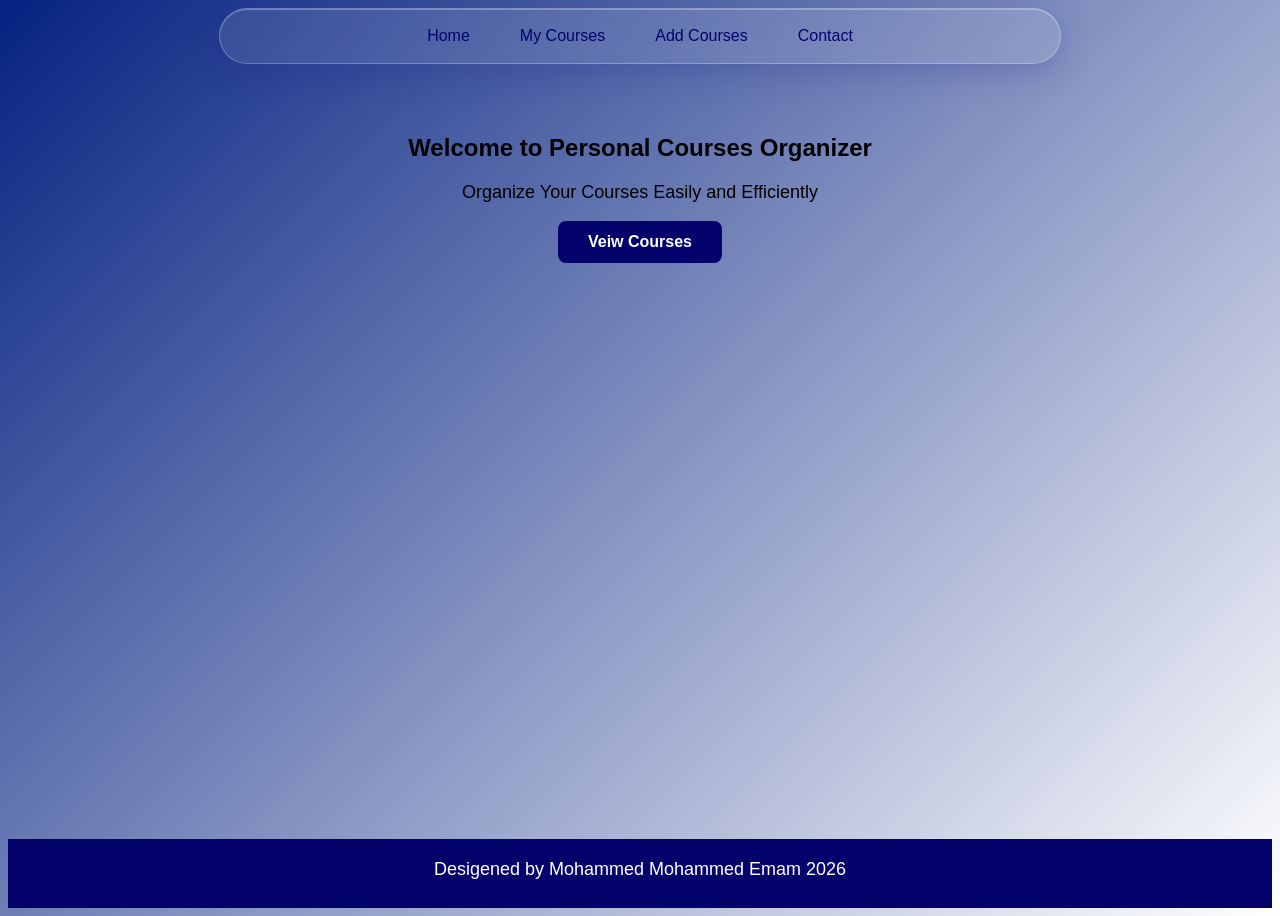
<file: index.html>
<!DOCTYPE html>
<html>
    <head>
        <meta charset="UFT-8">
        <meta name="viewport" content="width=device-width, initial-scale=1.0">
        <title>personal course organizer</title>
        <link rel="stylesheet" href="style.css">
    </head>
    <body>
        <header>
            <nav> 
            <a href="index.html">Home</a>
            <a href="courses.html">My Courses</a>
            <a href="add.html">Add Courses</a>
            <a href="contact.html">Contact</a>
            </nav>
        </header>
        <main>
            <section>
                <h1>Welcome to  Personal Courses Organizer</h1>
                <p>Organize Your Courses Easily and Efficiently</p>
                <a href="courses.html" class="btn">Veiw Courses</a>
            </section>
        </main>  <footer>
        <p>
            Desigened by Mohammed Mohammed Emam 
            2026
        </p>
    </footer>
    </body>
</html>
</file>
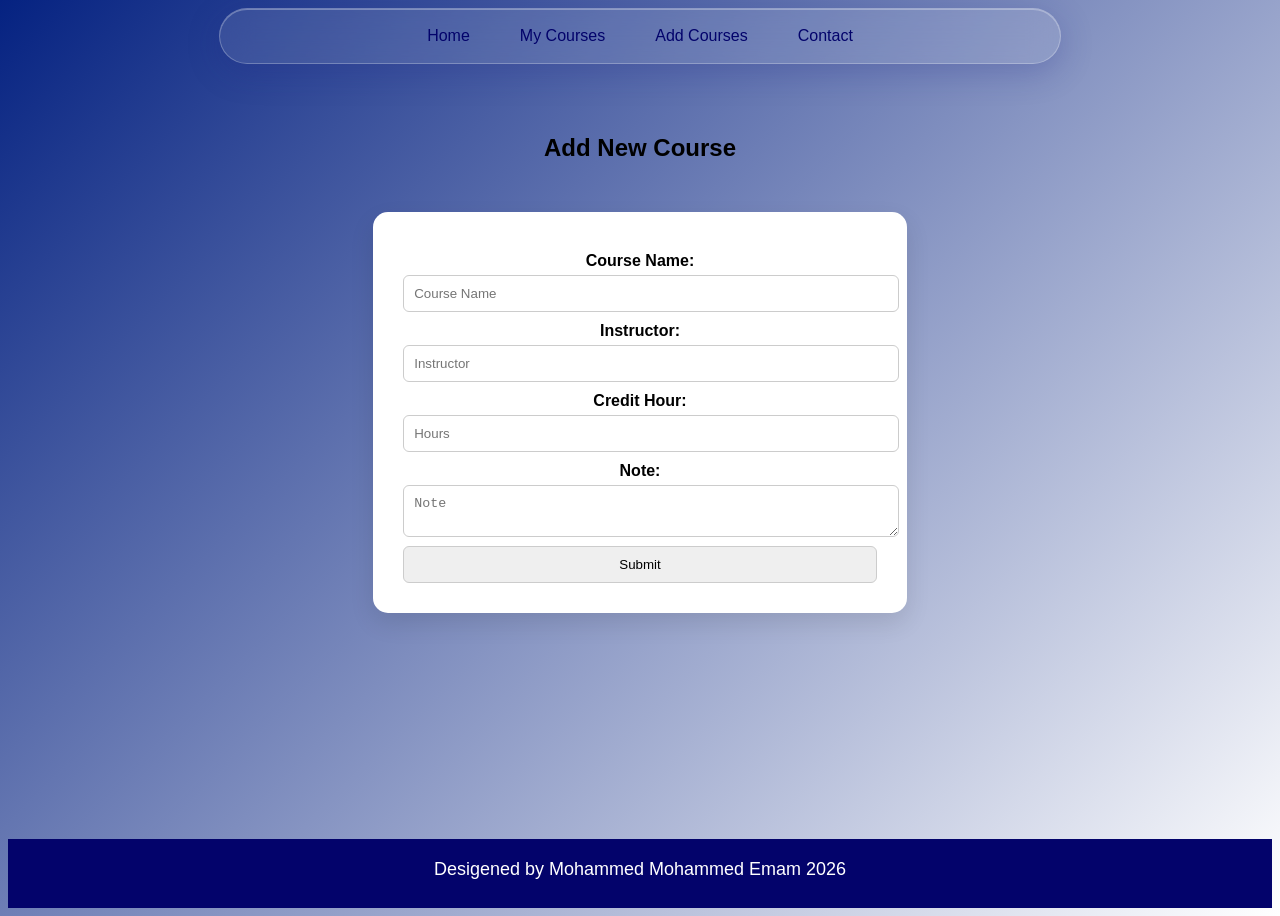
<file: add.html>
<!DOCTYPE html>
<html>
    <head>
        <meta charset="UFT-8">
        <meta name="viewport" content="width=device-width, initial-scale=1.0">
        <title>personal course organizer</title>
        <link rel="stylesheet" href="style.css">
    </head>
    <body>
        <header>
            <nav> 
            <a href="index.html">Home</a>
            <a href="courses.html">My Courses</a>
            <a href="add.html">Add Courses</a>
            <a href="contact.html">Contact</a>
            </nav>
        </header>
        <main>
            <section>
                <h1>Add New Course</h1>
                <form>
                    <div>
                        <label for="Name">Course Name:</label>
                        <input type="text" placeholder="Course Name" required>
                    </div>
                    <div>
                        <label for="Name">Instructor:</label>
                        <input type="text" placeholder="Instructor" required>
                    </div>
                    <div>
                        <label for="">Credit Hour:</label>
                        <input type="number" placeholder="Hours" min="0" max="20" required>
                    </div>
                    <div>
                        <label>Note:</label>
                        <textarea placeholder="Note"></textarea>
                    </div>
                    <div>
                        <input type="submit">
                    </div>
                </form>
            </section>
        </main> 
    <footer>
        <p>
            Desigened by Mohammed Mohammed Emam
            2026
        </p>
    </footer>
    </body>
</html>
</file>
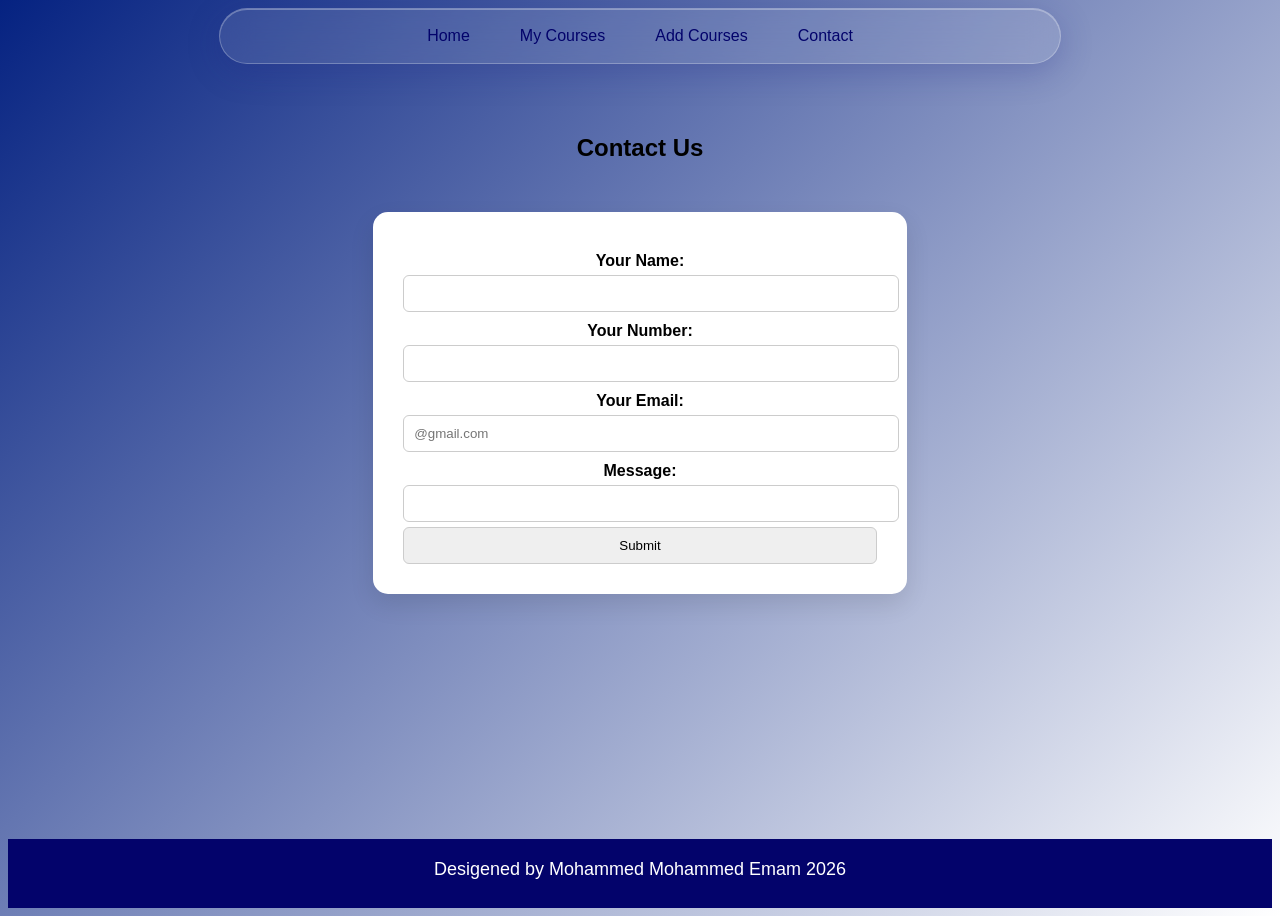
<file: contact.html>
<!DOCTYPE html>
<html>
    <head>
        <meta charset="UFT-8">
        <meta name="viewport" content="width=device-width, initial-scale=1.0">
        <title>personal course organizer</title>
        <link rel="stylesheet" href="style.css">
    </head>
    <body>
        <header>
            <nav> 
            <a href="index.html">Home</a>
            <a href="courses.html">My Courses</a>
            <a href="add.html">Add Courses</a>
            <a href="contact.html">Contact</a>
            </nav>
        </header>
            <main>
                <section>
                    <h1>Contact Us</h1>
                    <form>
                    <div>
                        <label>Your Name:</label>
                        <input type="text" required>
                    </div>
                    <div>
                        <label>Your Number:</label>
                        <input type="text" required>
                    </div>
                    <div>
                        <label>Your Email:</label>
                        <input type="email" placeholder="@gmail.com" required>
                    </div>
                    <div>
                        <label>Message:</label>
                        <input type="text">
                    </div>
                   
                    <div>
                        <input type="submit">
                    </div>
                    </form>
                </section>
            </main>
            <footer>
                <p>
                    Desigened by Mohammed Mohammed Emam
                    2026
                </p>
    </footer>
    </body>
</html>
</file>
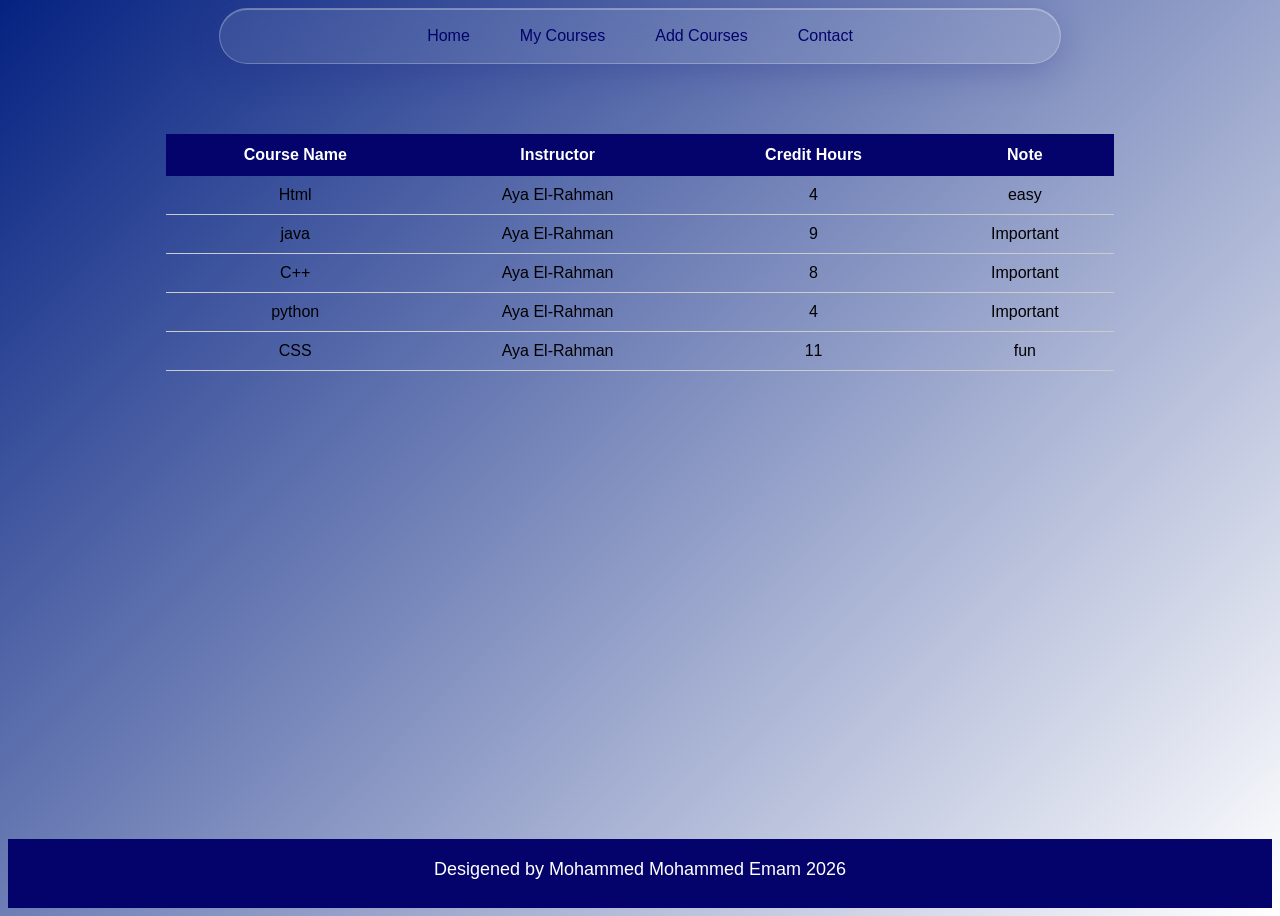
<file: courses.html>
<!DOCTYPE html>
<html>
    <head>
        <meta charset="UFT-8">
        <meta name="viewport" content="width=device-width, initial-scale=1.0">
        <title>personal course organizer</title>
        <link rel="stylesheet" href="style.css">
    </head>
    <body>
        <header>
            <nav> 
            <a href="index.html">Home</a>
            <a href="courses.html">My Courses</a>
            <a href="add.html">Add Courses</a>
            <a href="contact.html">Contact</a>
            </nav>
        </header>
        <main>  
            <section>
                <table> 
                    <tr>
                        <th>Course Name</th>
                        <th>Instructor</th>
                        <th>Credit Hours</th>
                        <th>Note</th>
                    </tr>
                    <tr>
                        <td>Html</td>
                        <td>Aya El-Rahman</td>
                        <td>4</td>
                        <td>easy</td>
                    </tr>
                    <tr>
                        <td>java</td>
                        <td>Aya El-Rahman</td>
                        <td>9</td>
                        <td>Important</td>
                    <tr>
                        <td>C++</td>
                        <td>Aya El-Rahman</td>
                        <td>8</td>
                        <td>Important</td>
                    <tr>
                        <td>python</td>
                        <td>Aya El-Rahman</td>
                        <td>4</td>
                        <td>Important</td>
                    <tr>
                        <td>CSS</td>
                        <td>Aya El-Rahman</td>
                        <td>11</td>
                        <td>fun</td>
                </table>
            </section>
        </main>
        <footer>
        <p>
            Desigened by Mohammed Mohammed Emam
            2026
        </p>
        </footer>
    </body> 
</html>
</file>
<file: style.css>
body  {
    font-family: Arial, Helvetica, sans-serif;
    background-color: rgb(255, 255, 255);
}
header, footer {
    background-color: rgb(3, 3, 107);
    color: white;

}
nav{
    max-width: 1200px;
    margin: 0 auto;
    padding: 10px;
    display: flex;
    justify-content: center;
    gap: 2em;
    background: rgba(255, 255, 255, 0.15);
    backdrop-filter: blur(25px);
    border-radius: 50px;
    border: 1px solid rgba(255, 255, 255, 0.25);
    box-shadow: 0 8px 32px rgba(31, 38, 135, 0.25),inset 0 1px 0 rgba(255, 255, 255, 0.3);

}
nav a {
    color: rgb(3, 3, 107);
    text-decoration: none;
    font-weight: 500;
    padding: 8px 15px;
    border-radius: 25px;
    transition: 0.3s;
}
nav a:hover {
    background: rgba(3, 3, 141, 0.2);
}
body {
    background: linear-gradient(135deg, #052281, #ffffff);
    min-height: 100vh;
}
header {
    background: transparent;
}
nav {
    max-width: 800px;
    margin: 0 auto;
    padding: 10px 20px;

    display: flex;
    justify-content: center;
    gap: 20px;

    background: rgba(255, 255, 255, 0.1);
    backdrop-filter: blur(15px);

    border-radius: 50px;
}
body {
    min-height: 100vh;
    display: flex;
    flex-direction: column;
}
main {
    flex: 1;
}
footer {
    background-color: rgb(3, 3, 107);
    color: white;
    text-align: center;
    padding: 10px;
}
section {
    padding: 40px;
}
main{
    text-align: center;
}
p {
    font-size: 18px;
    color: #000000;
    margin-top: 10px;
}
.btn {
    display: inline-block;
    padding: 12px 30px;
    background-color: rgb(3, 3, 107);
    color: white;
    border-radius: 8px;
    text-decoration: none;
    font-weight: bold;
    transition: 0.3s;
}

.btn:hover {
    background-color: #000066;
    transform: scale(1.05);
}
table {
    width: 80%;
    margin: 30px auto;
    border-collapse: collapse;
}
th {
    background-color: rgb(3, 3, 107);
    color: white;
    padding: 12px;
}
td {
    padding: 10px;
    text-align: center;
    border-bottom: 1px solid #ccc;
}
tr:hover {
    background-color: #95a9e0;
}

h1 {
    text-align: center;
    margin-top: 30px;
}
form {
    width: 40%;
    margin: 50px auto;
    background-color: white;
    padding: 30px;
    border-radius: 15px;
    box-shadow: 0 10px 25px rgba(0,0,0,0.1);
}
label {
    display: block;
    margin-top: 10px;
    font-weight: bold;
}

input, textarea {
    width: 100%;
    padding: 10px;
    margin-top: 5px;
    border-radius: 6px;
    border: 1px solid #ccc;
}
button {
    width: 100%;
    margin-top: 15px;
    padding: 12px;
    background-color: rgb(3, 3, 107);
    color: white;
    border: none;
    border-radius: 8px;
    cursor: pointer;
}

button:hover {
    background-color: #000066;
}
.gender {
    display: flex;
    justify-content: center;
    gap: 30px;
    margin-top: 10px;
}

.gender label {
    display: flex;
    align-items: center;
    gap: 8px;
    cursor: pointer;
}
footer p {
    color: white;
}

@media (max-width: 768px) {

    h1 {
        font-size: 24px;
        text-align: center;
    }

    nav {
        gap: 10px;
        padding: 10px;
    }

    nav a {
        font-size: 14px;
        padding: 5px 10px;
    }

    table {
        font-size: 12px;
    }

form {
    width: 90%;
    max-width: 400px;
    margin: 30px auto;
    padding: 20px;
    border-radius: 20px;
}

h1 {
    text-align: center;
    margin-top: 30px;
}

input {
    width: 100%;
    padding: 10px;
    margin-top: 8px;
    margin-bottom: 15px;
    border-radius: 10px;
    border: 1px solid #ccc;
}

button, input[type="submit"] {
    width: 100%;
    padding: 12px;
    border-radius: 10px;
    background-color: #1e88e5;
    color: white;
    border: none;
    font-size: 16px;
}
form {
    padding: 25px;
}

input {
    padding: 12px;
}
input[type="submit"] {
    background: linear-gradient(45deg, #2196f3, #21cbf3);
    font-weight: bold;
}
form {
    background: none;
    box-shadow: none;
    padding: 20px;
}
input {
    background: rgba(255, 255, 255, 0.2);
    border: 1px solid rgba(255, 255, 255, 0.4);
    color: white;
}
label, h1 {
    color: white;
}
input::placeholder {
    color: rgba(255, 255, 255, 0.7);
}
</file>
